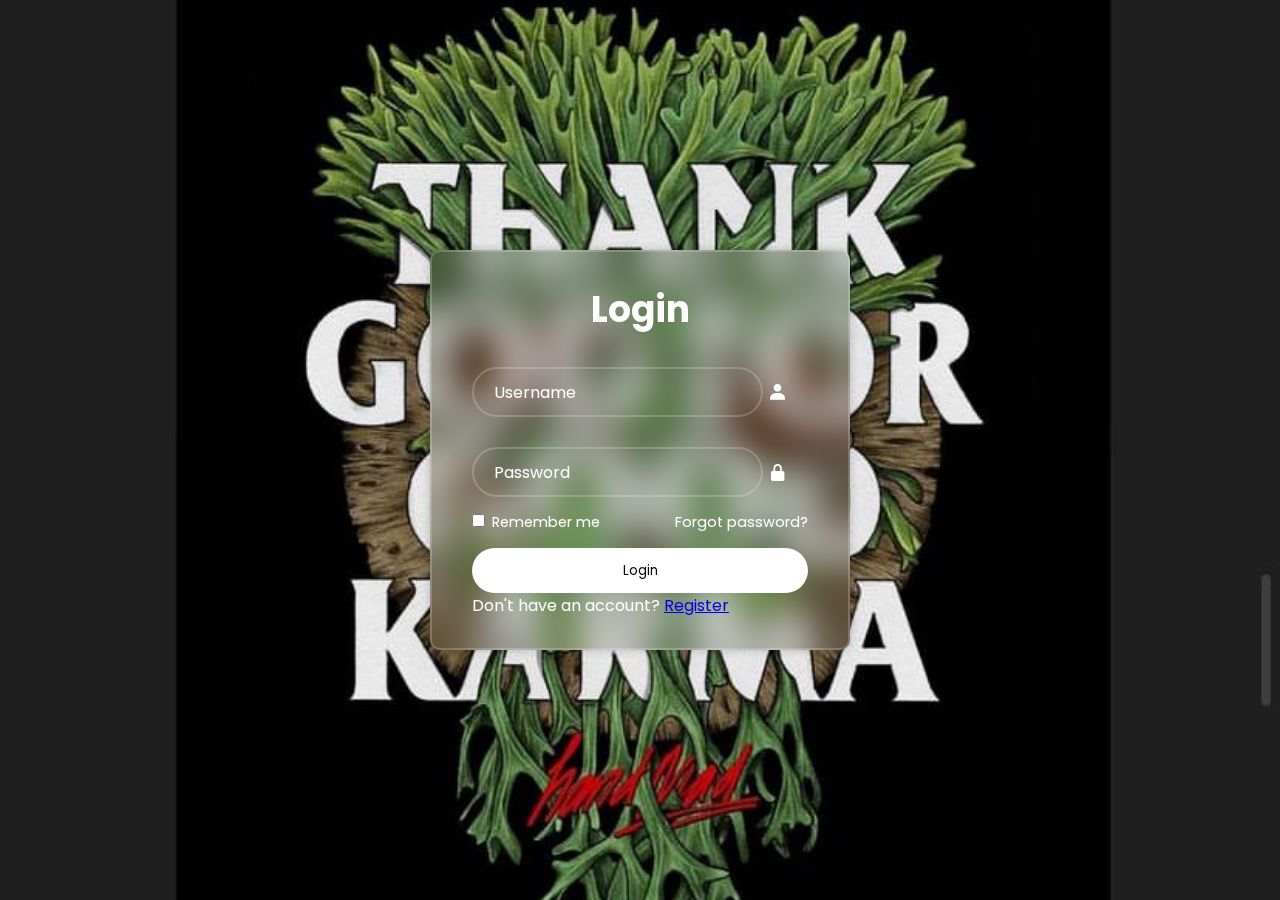
<file: index.html>
<!DOCTYPE html>
<html lang="en">

<head>
	<meta charset="UTF-8">
	<meta http-equiv="X-UA-Compatible" content="IE=edge">
	<meta name="viewport" content="width=device-width,initial-scale=1.0">
	<title>Login Form</title>
	<link rel="stylesheet" href="styleindex.css">
	<link href='https://unpkg.com/boxicons@2.1.4/css/boxicons.min.css' rel='stylesheet'>
</head>

<body>

	<div class="wrapper">
		<form action="beranda.html">
			<h1>Login</h1>
			<div class="input-box">
				<input type=""text" placeholder="Username"required>
				<i class='bx bxs-user'></i>
			</div>
			<div class="input-box">
				<input type="password" placeholder="Password"required>
				<i class='bx bxs-lock-alt'></i>
			</div>
			
			<div class="remember-forgot">
				<label><input type="checkbox"> Remember me</label>
				<a href="#">Forgot password?</a>
			</div>
			
			<button type="submit" class="btn">Login</button>
			
			<div class="register-link">
				<p>Don't have an account? <a href="#">Register</a></p>
			</div>
		</form>
	</div>

</body>
</html>
</file>
<file: styleindex.css>
@import url("https://fonts.googleapis.com/css2?family=Poppins:wght@300;400;500;600;700;800;900&display=swap");

* {
  margin: 0;
  padding: 0;
  box-sizing: border-box;
  font-family: "Poppins", sans-serif;
}

body {
  display: flex;
  justify-content: center;
  align-items: center;
  min-height: 100vh;
  background: url("LOGIN.jpeg") no-repeat;
  background-size: cover;
  background-position: center;
}

.wrapper {
  width: 420px;
  background: transparent;
  border: 2px solid rgba(255, 255, 255, 0.2);
  backdrop-filter: blur(20px);
  box-shadow: 0 0 10px rgba(0, 0, 0, 0.2);
  color: #fff;
  border-radius: 10px;
  padding: 30px 40px;
}

.wrapper h1 {
  font-size: 36px;
  text-align: center;
}

.wrapper .input-box {
  width: 100%;
  height: 50px;
  margin: 30px 0;
  position: relative; /* menambahkan posisi relatif untuk ikon */
}

.input-box input {
  width: calc(
    100% - 45px
  ); /* menyesuaikan lebar input untuk mengakomodasi ikon */
  height: 100%;
  background: transparent;
  border: none;
  outline: none;
  border: 2px solid rgba(255, 255, 255, 0.2);
  border-radius: 40px;
  font-size: 16px;
  color: #fff;
  padding: 20px;
  padding-right: 45px; /* menambahkan ruang di kanan untuk ikon */
}

.input-box input::placeholder {
  color: #fff;
}

.input-box i {
  position: absolute;
  right: 20px;
  top: 50%;
  transform: translateY(-50%);
  font-size: 20px;
  color: #fff; /* menambahkan warna ikon */
}

.wrapper .remember-forgot {
  display: flex;
  justify-content: space-between;
  font-size: 14.5px;
  margin: -15px 0 15px;
}

.remember-forgot label input {
  /* accent-color: #fff; -- tidak perlu */
  margin-right: 3px;
}

.remember-forgot a {
  color: #fff;
  text-decoration: none;
}

.remember-forgot a:hover {
  text-decoration: underline;
}

.wrapper .btn {
  width: 100%;
  height: 45px;
  background: #fff;
  border: none;
  outline: none;
  border-radius: 40px;
  box-shadow: 0;
}
</file>
